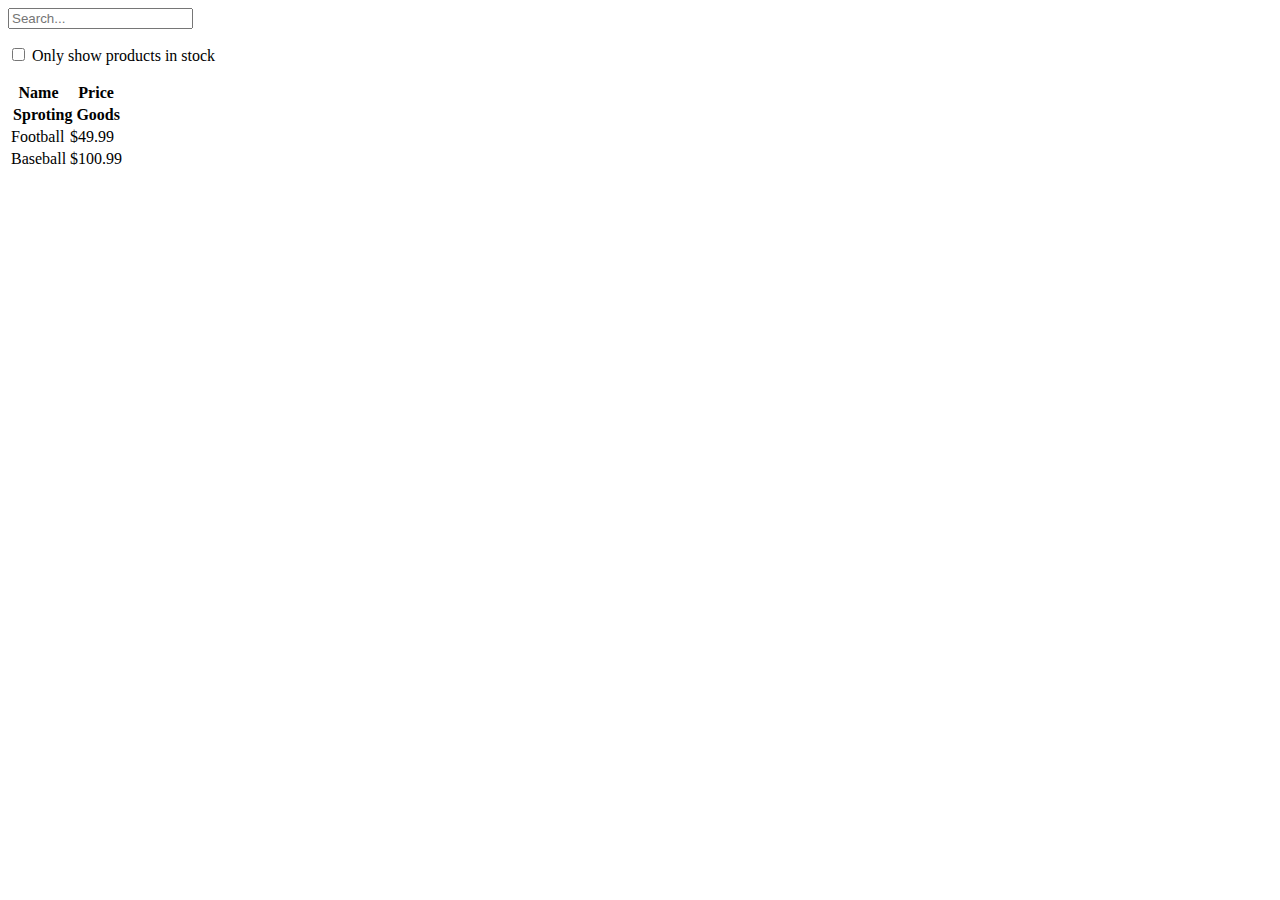
<file: src/search/demo.html>
<!DOCTYPE html>
<html lang="en">
<head>
	<meta charset="UTF-8">
	<title>dom</title>
</head>
<body>
	<div class="FilterableProductTable">
		<form class="searchBar">
			<input type="text" placeholder="Search...">
			<p>
				<input type="checkbox">
				<span>Only show products in stock</span>
			</p>
		</form>
		<table class="ProductTable">
			<tr>
				<th>Name</th>
				<th>Price</th>
			</tr>
			<tr>
				<th colspan="2" class="ProductCategoryRow">Sproting Goods</th>
			</tr>
			<tr class="ProductRow">
				<td>Football</td>
				<td>$49.99</td>
			</tr>
			<tr class="ProductRow">
				<td>Baseball</td>
				<td>$100.99</td>
			</tr>
		</table>
	</div>
</body>
</html>

<!-- FilterableProductTable (橙色): 包含了整个例子
SearchBar (蓝色): 接受所有的用户输入
ProductTable (绿色): 根据用户输入过滤并展示数据集合
ProductCategoryRow (绿松石色): 展示每个分类的标题
ProductRow (红色): 用行来展示每个产品 -->
</file>
